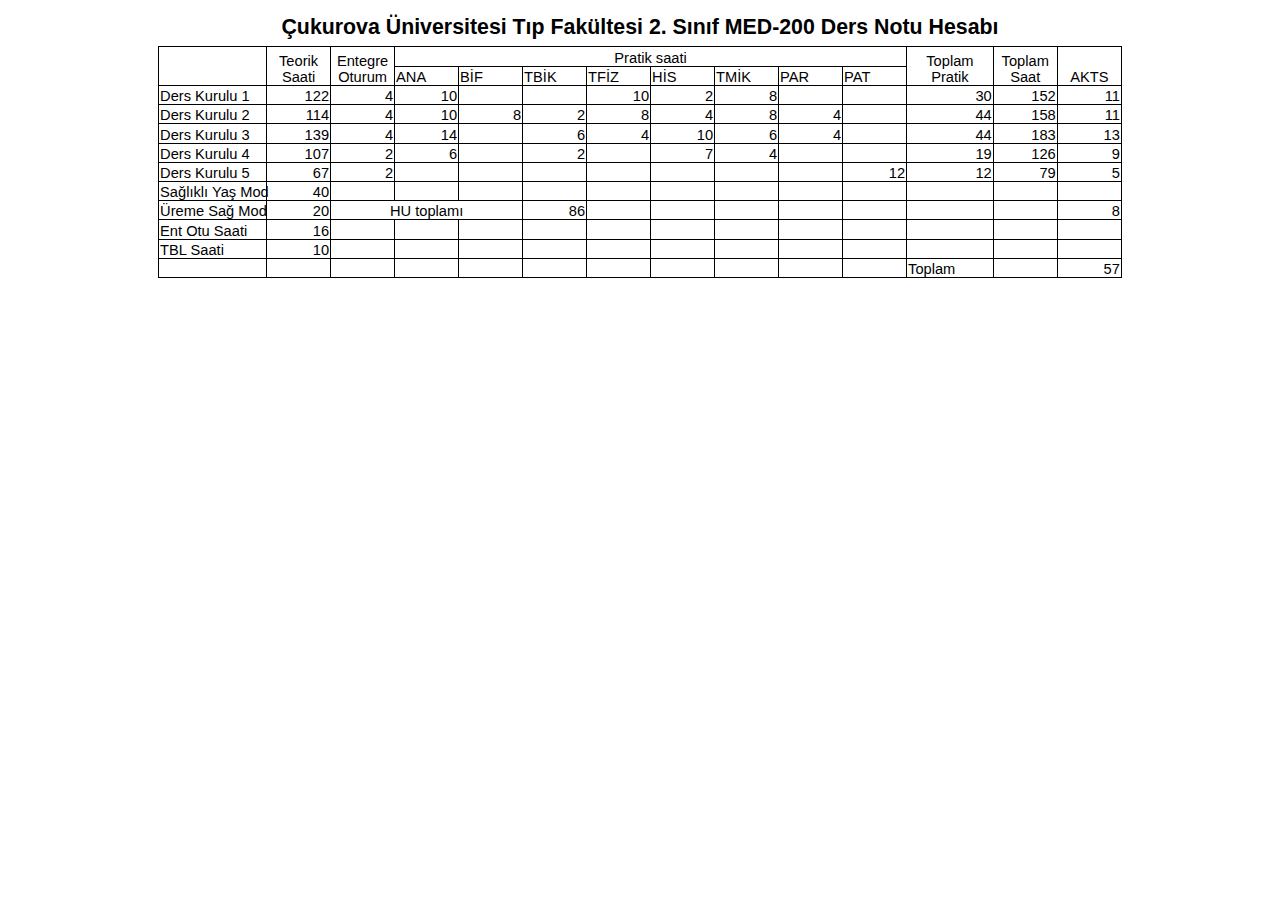
<file: donem2_akts.htm>
<html xmlns:o="urn:schemas-microsoft-com:office:office"
xmlns:x="urn:schemas-microsoft-com:office:excel"
xmlns="http://www.w3.org/TR/REC-html40">

<head>
<meta http-equiv=Content-Type content="text/html; charset=UTF-8">
<meta name="robots" content="noindex,nofollow" />
<meta name=ProgId content=Excel.Sheet>
<meta name=Generator content="Microsoft Excel 15">
<style id="donem2_3765_Styles">
<!--table
	{mso-displayed-decimal-separator:"\,";
	mso-displayed-thousand-separator:"\.";}
.xl153765
	{padding-top:1px;
	padding-right:1px;
	padding-left:1px;
	mso-ignore:padding;
	color:black;
	font-size:11.0pt;
	font-weight:400;
	font-style:normal;
	text-decoration:none;
	font-family:Calibri, sans-serif;
	mso-font-charset:0;
	mso-number-format:General;
	text-align:general;
	vertical-align:bottom;
	mso-background-source:auto;
	mso-pattern:auto;
	white-space:nowrap;}
.xl633765
	{padding-top:1px;
	padding-right:1px;
	padding-left:1px;
	mso-ignore:padding;
	color:black;
	font-size:11.0pt;
	font-weight:400;
	font-style:normal;
	text-decoration:none;
	font-family:Calibri, sans-serif;
	mso-font-charset:0;
	mso-number-format:General;
	text-align:general;
	vertical-align:bottom;
	border:.5pt solid windowtext;
	mso-background-source:auto;
	mso-pattern:auto;
	white-space:nowrap;}
.xl643765
	{padding-top:1px;
	padding-right:1px;
	padding-left:1px;
	mso-ignore:padding;
	color:black;
	font-size:11.0pt;
	font-weight:400;
	font-style:normal;
	text-decoration:none;
	font-family:Calibri, sans-serif;
	mso-font-charset:0;
	mso-number-format:General;
	text-align:center;
	vertical-align:bottom;
	border:.5pt solid windowtext;
	mso-background-source:auto;
	mso-pattern:auto;
	white-space:nowrap;}
.xl653765
	{padding-top:1px;
	padding-right:1px;
	padding-left:1px;
	mso-ignore:padding;
	color:black;
	font-size:11.0pt;
	font-weight:400;
	font-style:normal;
	text-decoration:none;
	font-family:Calibri, sans-serif;
	mso-font-charset:0;
	mso-number-format:General;
	text-align:center;
	vertical-align:bottom;
	border:.5pt solid windowtext;
	mso-background-source:auto;
	mso-pattern:auto;
	white-space:normal;}
.xl663765
	{padding-top:1px;
	padding-right:1px;
	padding-left:1px;
	mso-ignore:padding;
	color:black;
	font-size:16.0pt;
	font-weight:700;
	font-style:normal;
	text-decoration:none;
	font-family:Calibri, sans-serif;
	mso-font-charset:162;
	mso-number-format:General;
	text-align:center;
	vertical-align:middle;
	mso-background-source:auto;
	mso-pattern:auto;
	white-space:nowrap;}
-->
</style>
</head>

<body>

<div id="donem2_3765" align=center x:publishsource="Excel">

<table border=0 cellpadding=0 cellspacing=0 width=962 style='border-collapse:
 collapse;table-layout:fixed;width:722pt'>
 <col width=108 style='mso-width-source:userset;mso-width-alt:3840;width:81pt'>
 <col width=64 span=10 style='width:48pt'>
 <col width=86 style='mso-width-source:userset;mso-width-alt:3072;width:65pt'>
 <col width=64 span=2 style='width:48pt'>
 <tr height=19 style='height:14.4pt'>
  <td colspan=14 rowspan=2 height=38 class=xl663765 width=962 style='height:
  28.8pt;width:722pt'>Çukurova Üniversitesi Tıp Fakültesi 2. Sınıf MED-200 Ders
  Notu Hesabı</td>
 </tr>
 <tr height=19 style='height:14.4pt'>
 </tr>
 <tr height=20 style='mso-height-source:userset;height:15.0pt'>
  <td rowspan=2 height=39 class=xl643765 style='height:29.4pt'>&nbsp;</td>
  <td rowspan=2 class=xl653765 width=64 style='width:48pt'>Teorik Saati</td>
  <td rowspan=2 class=xl653765 width=64 style='width:48pt'>Entegre Oturum</td>
  <td colspan=8 class=xl643765 style='border-left:none'>Pratik saati</td>
  <td rowspan=2 class=xl653765 width=86 style='width:65pt'>Toplam Pratik</td>
  <td rowspan=2 class=xl653765 width=64 style='width:48pt'>Toplam Saat</td>
  <td rowspan=2 class=xl643765>AKTS</td>
 </tr>
 <tr height=19 style='height:14.4pt'>
  <td height=19 class=xl633765 style='height:14.4pt;border-top:none;border-left:
  none'>ANA</td>
  <td class=xl633765 style='border-top:none;border-left:none'>BİF</td>
  <td class=xl633765 style='border-top:none;border-left:none'>TBİK</td>
  <td class=xl633765 style='border-top:none;border-left:none'>TFİZ</td>
  <td class=xl633765 style='border-top:none;border-left:none'>HİS</td>
  <td class=xl633765 style='border-top:none;border-left:none'>TMİK</td>
  <td class=xl633765 style='border-top:none;border-left:none'>PAR</td>
  <td class=xl633765 style='border-top:none;border-left:none'>PAT</td>
 </tr>
 <tr height=19 style='height:14.4pt'>
  <td height=19 class=xl633765 style='height:14.4pt;border-top:none'>Ders
  Kurulu 1</td>
  <td class=xl633765 align=right style='border-top:none;border-left:none'>122</td>
  <td class=xl633765 align=right style='border-top:none;border-left:none'>4</td>
  <td class=xl633765 align=right style='border-top:none;border-left:none'>10</td>
  <td class=xl633765 style='border-top:none;border-left:none'>&nbsp;</td>
  <td class=xl633765 style='border-top:none;border-left:none'>&nbsp;</td>
  <td class=xl633765 align=right style='border-top:none;border-left:none'>10</td>
  <td class=xl633765 align=right style='border-top:none;border-left:none'>2</td>
  <td class=xl633765 align=right style='border-top:none;border-left:none'>8</td>
  <td class=xl633765 style='border-top:none;border-left:none'>&nbsp;</td>
  <td class=xl633765 style='border-top:none;border-left:none'>&nbsp;</td>
  <td class=xl633765 align=right style='border-top:none;border-left:none'>30</td>
  <td class=xl633765 align=right style='border-top:none;border-left:none'>152</td>
  <td class=xl633765 align=right style='border-top:none;border-left:none'>11</td>
 </tr>
 <tr height=19 style='height:14.4pt'>
  <td height=19 class=xl633765 style='height:14.4pt;border-top:none'>Ders
  Kurulu 2</td>
  <td class=xl633765 align=right style='border-top:none;border-left:none'>114</td>
  <td class=xl633765 align=right style='border-top:none;border-left:none'>4</td>
  <td class=xl633765 align=right style='border-top:none;border-left:none'>10</td>
  <td class=xl633765 align=right style='border-top:none;border-left:none'>8</td>
  <td class=xl633765 align=right style='border-top:none;border-left:none'>2</td>
  <td class=xl633765 align=right style='border-top:none;border-left:none'>8</td>
  <td class=xl633765 align=right style='border-top:none;border-left:none'>4</td>
  <td class=xl633765 align=right style='border-top:none;border-left:none'>8</td>
  <td class=xl633765 align=right style='border-top:none;border-left:none'>4</td>
  <td class=xl633765 style='border-top:none;border-left:none'>&nbsp;</td>
  <td class=xl633765 align=right style='border-top:none;border-left:none'>44</td>
  <td class=xl633765 align=right style='border-top:none;border-left:none'>158</td>
  <td class=xl633765 align=right style='border-top:none;border-left:none'>11</td>
 </tr>
 <tr height=19 style='height:14.4pt'>
  <td height=19 class=xl633765 style='height:14.4pt;border-top:none'>Ders
  Kurulu 3</td>
  <td class=xl633765 align=right style='border-top:none;border-left:none'>139</td>
  <td class=xl633765 align=right style='border-top:none;border-left:none'>4</td>
  <td class=xl633765 align=right style='border-top:none;border-left:none'>14</td>
  <td class=xl633765 style='border-top:none;border-left:none'>&nbsp;</td>
  <td class=xl633765 align=right style='border-top:none;border-left:none'>6</td>
  <td class=xl633765 align=right style='border-top:none;border-left:none'>4</td>
  <td class=xl633765 align=right style='border-top:none;border-left:none'>10</td>
  <td class=xl633765 align=right style='border-top:none;border-left:none'>6</td>
  <td class=xl633765 align=right style='border-top:none;border-left:none'>4</td>
  <td class=xl633765 style='border-top:none;border-left:none'>&nbsp;</td>
  <td class=xl633765 align=right style='border-top:none;border-left:none'>44</td>
  <td class=xl633765 align=right style='border-top:none;border-left:none'>183</td>
  <td class=xl633765 align=right style='border-top:none;border-left:none'>13</td>
 </tr>
 <tr height=19 style='height:14.4pt'>
  <td height=19 class=xl633765 style='height:14.4pt;border-top:none'>Ders
  Kurulu 4</td>
  <td class=xl633765 align=right style='border-top:none;border-left:none'>107</td>
  <td class=xl633765 align=right style='border-top:none;border-left:none'>2</td>
  <td class=xl633765 align=right style='border-top:none;border-left:none'>6</td>
  <td class=xl633765 style='border-top:none;border-left:none'>&nbsp;</td>
  <td class=xl633765 align=right style='border-top:none;border-left:none'>2</td>
  <td class=xl633765 style='border-top:none;border-left:none'>&nbsp;</td>
  <td class=xl633765 align=right style='border-top:none;border-left:none'>7</td>
  <td class=xl633765 align=right style='border-top:none;border-left:none'>4</td>
  <td class=xl633765 style='border-top:none;border-left:none'>&nbsp;</td>
  <td class=xl633765 style='border-top:none;border-left:none'>&nbsp;</td>
  <td class=xl633765 align=right style='border-top:none;border-left:none'>19</td>
  <td class=xl633765 align=right style='border-top:none;border-left:none'>126</td>
  <td class=xl633765 align=right style='border-top:none;border-left:none'>9</td>
 </tr>
 <tr height=19 style='height:14.4pt'>
  <td height=19 class=xl633765 style='height:14.4pt;border-top:none'>Ders
  Kurulu 5</td>
  <td class=xl633765 align=right style='border-top:none;border-left:none'>67</td>
  <td class=xl633765 align=right style='border-top:none;border-left:none'>2</td>
  <td class=xl633765 style='border-top:none;border-left:none'>&nbsp;</td>
  <td class=xl633765 style='border-top:none;border-left:none'>&nbsp;</td>
  <td class=xl633765 style='border-top:none;border-left:none'>&nbsp;</td>
  <td class=xl633765 style='border-top:none;border-left:none'>&nbsp;</td>
  <td class=xl633765 style='border-top:none;border-left:none'>&nbsp;</td>
  <td class=xl633765 style='border-top:none;border-left:none'>&nbsp;</td>
  <td class=xl633765 style='border-top:none;border-left:none'>&nbsp;</td>
  <td class=xl633765 align=right style='border-top:none;border-left:none'>12</td>
  <td class=xl633765 align=right style='border-top:none;border-left:none'>12</td>
  <td class=xl633765 align=right style='border-top:none;border-left:none'>79</td>
  <td class=xl633765 align=right style='border-top:none;border-left:none'>5</td>
 </tr>
 <tr height=19 style='height:14.4pt'>
  <td height=19 class=xl633765 style='height:14.4pt;border-top:none'>Sağlıklı
  Yaş Mod</td>
  <td class=xl633765 align=right style='border-top:none;border-left:none'>40</td>
  <td class=xl633765 style='border-top:none;border-left:none'>&nbsp;</td>
  <td class=xl633765 style='border-top:none;border-left:none'>&nbsp;</td>
  <td class=xl633765 style='border-top:none;border-left:none'>&nbsp;</td>
  <td class=xl633765 style='border-top:none;border-left:none'>&nbsp;</td>
  <td class=xl633765 style='border-top:none;border-left:none'>&nbsp;</td>
  <td class=xl633765 style='border-top:none;border-left:none'>&nbsp;</td>
  <td class=xl633765 style='border-top:none;border-left:none'>&nbsp;</td>
  <td class=xl633765 style='border-top:none;border-left:none'>&nbsp;</td>
  <td class=xl633765 style='border-top:none;border-left:none'>&nbsp;</td>
  <td class=xl633765 style='border-top:none;border-left:none'>&nbsp;</td>
  <td class=xl633765 style='border-top:none;border-left:none'>&nbsp;</td>
  <td class=xl633765 style='border-top:none;border-left:none'>&nbsp;</td>
 </tr>
 <tr height=19 style='height:14.4pt'>
  <td height=19 class=xl633765 style='height:14.4pt;border-top:none'>Üreme Sağ
  Mod</td>
  <td class=xl633765 align=right style='border-top:none;border-left:none'>20</td>
  <td colspan=3 class=xl643765 style='border-left:none'>HU toplamı</td>
  <td class=xl633765 align=right style='border-top:none;border-left:none'>86</td>
  <td class=xl633765 style='border-top:none;border-left:none'>&nbsp;</td>
  <td class=xl633765 style='border-top:none;border-left:none'>&nbsp;</td>
  <td class=xl633765 style='border-top:none;border-left:none'>&nbsp;</td>
  <td class=xl633765 style='border-top:none;border-left:none'>&nbsp;</td>
  <td class=xl633765 style='border-top:none;border-left:none'>&nbsp;</td>
  <td class=xl633765 style='border-top:none;border-left:none'>&nbsp;</td>
  <td class=xl633765 style='border-top:none;border-left:none'>&nbsp;</td>
  <td class=xl633765 align=right style='border-top:none;border-left:none'>8</td>
 </tr>
 <tr height=19 style='height:14.4pt'>
  <td height=19 class=xl633765 style='height:14.4pt;border-top:none'>Ent Otu
  Saati</td>
  <td class=xl633765 align=right style='border-top:none;border-left:none'>16</td>
  <td class=xl633765 style='border-top:none;border-left:none'>&nbsp;</td>
  <td class=xl633765 style='border-top:none;border-left:none'>&nbsp;</td>
  <td class=xl633765 style='border-top:none;border-left:none'>&nbsp;</td>
  <td class=xl633765 style='border-top:none;border-left:none'>&nbsp;</td>
  <td class=xl633765 style='border-top:none;border-left:none'>&nbsp;</td>
  <td class=xl633765 style='border-top:none;border-left:none'>&nbsp;</td>
  <td class=xl633765 style='border-top:none;border-left:none'>&nbsp;</td>
  <td class=xl633765 style='border-top:none;border-left:none'>&nbsp;</td>
  <td class=xl633765 style='border-top:none;border-left:none'>&nbsp;</td>
  <td class=xl633765 style='border-top:none;border-left:none'>&nbsp;</td>
  <td class=xl633765 style='border-top:none;border-left:none'>&nbsp;</td>
  <td class=xl633765 style='border-top:none;border-left:none'>&nbsp;</td>
 </tr>
 <tr height=19 style='height:14.4pt'>
  <td height=19 class=xl633765 style='height:14.4pt;border-top:none'>TBL Saati</td>
  <td class=xl633765 align=right style='border-top:none;border-left:none'>10</td>
  <td class=xl633765 style='border-top:none;border-left:none'>&nbsp;</td>
  <td class=xl633765 style='border-top:none;border-left:none'>&nbsp;</td>
  <td class=xl633765 style='border-top:none;border-left:none'>&nbsp;</td>
  <td class=xl633765 style='border-top:none;border-left:none'>&nbsp;</td>
  <td class=xl633765 style='border-top:none;border-left:none'>&nbsp;</td>
  <td class=xl633765 style='border-top:none;border-left:none'>&nbsp;</td>
  <td class=xl633765 style='border-top:none;border-left:none'>&nbsp;</td>
  <td class=xl633765 style='border-top:none;border-left:none'>&nbsp;</td>
  <td class=xl633765 style='border-top:none;border-left:none'>&nbsp;</td>
  <td class=xl633765 style='border-top:none;border-left:none'>&nbsp;</td>
  <td class=xl633765 style='border-top:none;border-left:none'>&nbsp;</td>
  <td class=xl633765 style='border-top:none;border-left:none'>&nbsp;</td>
 </tr>
 <tr height=19 style='height:14.4pt'>
  <td height=19 class=xl633765 style='height:14.4pt;border-top:none'>&nbsp;</td>
  <td class=xl633765 style='border-top:none;border-left:none'>&nbsp;</td>
  <td class=xl633765 style='border-top:none;border-left:none'>&nbsp;</td>
  <td class=xl633765 style='border-top:none;border-left:none'>&nbsp;</td>
  <td class=xl633765 style='border-top:none;border-left:none'>&nbsp;</td>
  <td class=xl633765 style='border-top:none;border-left:none'>&nbsp;</td>
  <td class=xl633765 style='border-top:none;border-left:none'>&nbsp;</td>
  <td class=xl633765 style='border-top:none;border-left:none'>&nbsp;</td>
  <td class=xl633765 style='border-top:none;border-left:none'>&nbsp;</td>
  <td class=xl633765 style='border-top:none;border-left:none'>&nbsp;</td>
  <td class=xl633765 style='border-top:none;border-left:none'>&nbsp;</td>
  <td class=xl633765 style='border-top:none;border-left:none'>Toplam</td>
  <td class=xl633765 style='border-top:none;border-left:none'>&nbsp;</td>
  <td class=xl633765 align=right style='border-top:none;border-left:none'>57</td>
 </tr>
 <![if supportMisalignedColumns]>
 <tr height=0 style='display:none'>
  <td width=108 style='width:81pt'></td>
  <td width=64 style='width:48pt'></td>
  <td width=64 style='width:48pt'></td>
  <td width=64 style='width:48pt'></td>
  <td width=64 style='width:48pt'></td>
  <td width=64 style='width:48pt'></td>
  <td width=64 style='width:48pt'></td>
  <td width=64 style='width:48pt'></td>
  <td width=64 style='width:48pt'></td>
  <td width=64 style='width:48pt'></td>
  <td width=64 style='width:48pt'></td>
  <td width=86 style='width:65pt'></td>
  <td width=64 style='width:48pt'></td>
  <td width=64 style='width:48pt'></td>
 </tr>
 <![endif]>
</table>

</div>

</body>

</html>
</file>
